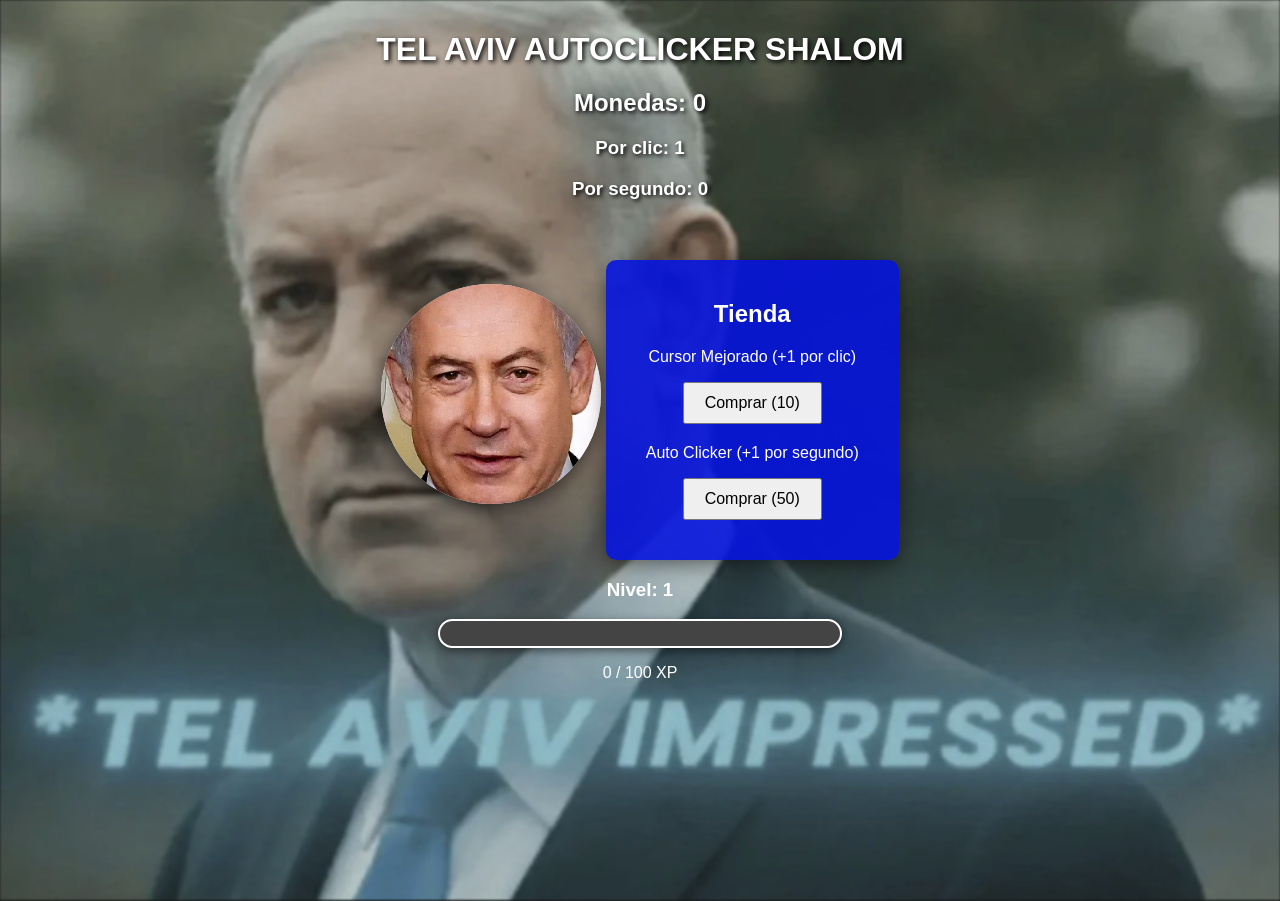
<file: index.html>
<!DOCTYPE html>
<html lang="es">
<head>
  <meta charset="UTF-8">
  <meta name="viewport" content="width=device-width, initial-scale=1.0">
  <title>Tel Aviv Autoclicker</title>
  <!-- CSS desde carpeta script -->
  <link rel="stylesheet" href="./juego.css">
</head>
<body>

  <!-- FONDO -->
  <div id="fondo"></div>

  <!-- CONTENIDO DEL JUEGO -->
  <main id="contenido">
    <h1>TEL AVIV AUTOCLICKER SHALOM</h1>

    <!-- CONTADOR -->
    <div class="contador">
      <h2>Monedas: <span id="monedas">0</span></h2>
      <h3>Por clic: <span id="porClick">1</span></h3>
      <h3>Por segundo: <span id="porSegundo">0</span></h3>
    </div>

    <!-- BOTÓN PRINCIPAL -->
    <button id="botonClick">
      <img src="./image.png" alt="Cara">
    </button>

    <!-- TIENDA -->
    <div class="tienda">
      <h2>Tienda</h2>
      <div class="mejora">
        <p>Cursor Mejorado (+1 por clic)</p>
        <button onclick="comprarCursor()">Comprar (<span id="costoCursor">10</span>)</button>
      </div>
      <div class="mejora">
        <p>Auto Clicker (+1 por segundo)</p>
        <button onclick="comprarAuto()">Comprar (<span id="costoAuto">50</span>)</button>
      </div>
    </div>

    <h3>Nivel: <span id="nivel">1</span></h3>

    <div class="barraXP">
      <div id="xp"></div>
    </div>

    <p><span id="xpActual">0</span> / <span id="xpNecesaria">100</span> XP</p>
  </main>

  <!-- JAVASCRIPT desde carpeta script -->
  <script src="./juego.js"></script>
</body>
</html>
</file>
<file: juego.css>
/* =========================
   CONFIGURACIÓN GENERAL
========================= */

body {

    margin: 0;

    font-family:
        Arial,
        Helvetica,
        sans-serif;

    color: white;

    text-align: center;

    overflow-x: hidden;

    position: relative;

    min-height: 100vh;

    background: #1b1b1b;
}


/* =========================
   FONDO
========================= */

#fondo {

    position: fixed;

    top: 0;
    left: 0;

    width: 100%;
    height: 100%;

    background-image:
        url("./tel_aviv_impressed.webp");

    background-size: cover;

    background-position: center;

    background-repeat: no-repeat;

    filter: blur(1px);

    opacity: 0.9;

    transition: opacity 0.8s ease;

    z-index: 0;

    pointer-events: none;

}


/* =========================
   CONTENIDO
========================= */

#contenido {

    position: relative;

    z-index: 1;

    min-height: 100vh;

    padding-top: 1px;

}


/* =========================
   TÍTULO
========================= */

h1 {

    margin-top: 30px;

    text-shadow:
        2px 2px 5px black;

}


/* =========================
   CONTADOR
========================= */

.contador {

    margin: 20px;

    text-shadow:
        2px 2px 4px black;

}


/* =========================
   BOTÓN PRINCIPAL
========================= */

#botonClick {

    width: 220px;

    height: 220px;

    border-radius: 50%;

    overflow: hidden;

    border: none;

    padding: 0;

    cursor: pointer;

    transition:
        transform 0.15s ease;

    box-shadow:
        0 5px 20px rgba(0, 0, 0, 0.6);

}


#botonClick img {

    width: 100%;

    height: 100%;

    object-fit: cover;

    display: block;

}


#botonClick:hover {

    transform: scale(1.05);

}


#botonClick:active {

    transform: scale(0.95);

}


/* =========================
   TIENDA
========================= */

.tienda {

    margin-top: 40px;

    display: inline-block;

    background: rgba(6, 20, 221, 0.9);

    padding: 20px;

    border-radius: 10px;

    box-shadow:
        0 5px 20px rgba(0, 0, 0, 0.5);

}


.mejora {

    margin: 20px;

}


button {

    padding: 10px 20px;

    font-size: 16px;

    cursor: pointer;

}


/* =========================
   BARRA DE XP
========================= */

.barraXP {

    width: 400px;

    max-width: 80%;

    height: 25px;

    background: #444;

    margin: 15px auto;

    border-radius: 20px;

    overflow: hidden;

    border: 2px solid white;

    box-shadow:
        0 3px 10px rgba(0, 0, 0, 0.5);

}


#xp {

    width: 0%;

    height: 100%;

    background: limegreen;

    transition:
        width 0.2s ease;

}
</file>
